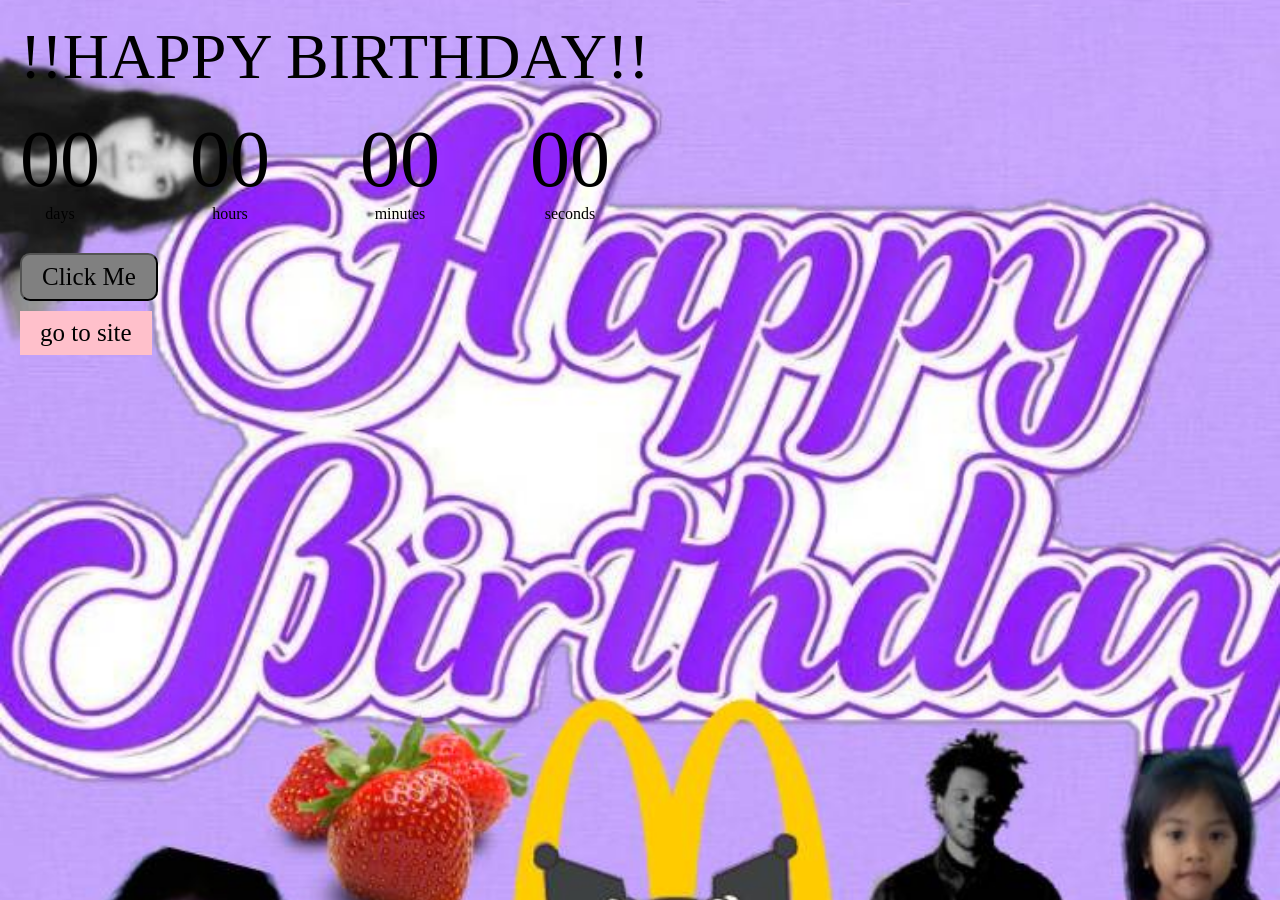
<file: index.html>
<!DOCTYPE html>
    <html lang="en">
    <head>
        <meta charset="UTF-8">
        <meta name="viewport" content="width=device-width, initial-scale=1.0">
        <title>I LOVE SHEREE</title>
        <link rel="stylesheet" href="style.css">
    </head>

    <body>
        <h1>!!HAPPY BIRTHDAY!!</h1>
        <div class="hero">
        <div class="timebox">
            <div class="time">
                <h2 id= "days">00</h2>
                <p>days</p>
            </div> 
            <div class="time">
                <h2 id= "hours">00</h2>
                <p>hours</p>
            </div> 
            <div class="time">
                <h2 id= "minutes">00</h2>
                <p>minutes</p>
            </div> 
            <div class="time">
                <h2 id= "seconds">00</h2>
                <p>seconds</p>
                </div>
            </div> 
        </div>
      
       <button id="showBtn" style="font-size: 25px; background-color: grey; border-radius: 10px;">
    Click Me
</button>
        
<img id="surpriseImage" src="Goodmorning.jpg" alt="Birthday Surprise"
     style="display: none; width: 300px;">
<a href="another one.html" target="_blank">
    <button style="font-size: 25px; background-color: pink; border: 10px;">go to site</button>
</a>

        
        <script src="script.js"></script>

    </body>
    </html>
</file>
<file: style.css>
* {
    padding: 0;
    margin: 0;
    box-sizing: border-box;
    font-family: Georgia, 'Times New Roman', Times, serif;
}

body {
    background-image: url(sheree.jpg);
    background-repeat: no-repeat;
    background-size: cover;        
    background-position: center;
    min-height: 100vh;            
    display: flex;
    flex-direction: column;
    align-items: flex-start;       
    padding: 20px;                
}

h1 {
    font-size: 4rem;
    font-weight: 500;
    margin-bottom: 20px;
}

.timebox {
    display: flex;
    flex-direction: row;
    justify-content: flex-start;   
    align-items: flex-start;      
    gap: 90px;
    margin-bottom: 20px;           
}

.time {
    text-align: center;
}

.time h2 {
    font-size: 5rem;
    font-weight: 100;
}

button {
    width: auto;                   
    padding: 8px 20px;
    margin-top: 10px;
    font-size: 25px;
    cursor: pointer;
}
</file>
